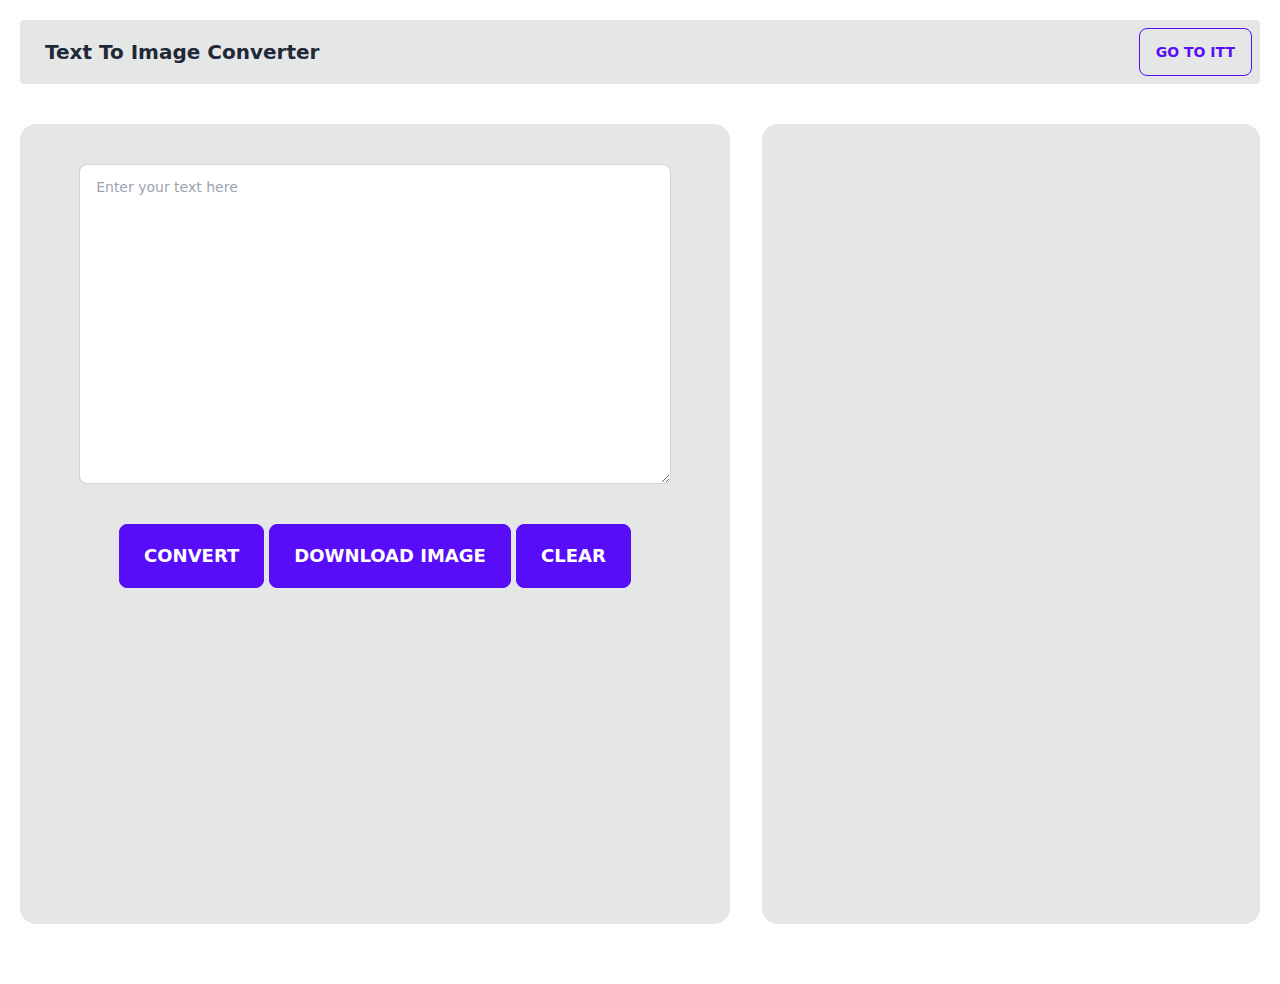
<file: index.html>
<!DOCTYPE html>
<html lang="en">
  <head>
    <meta charset="UTF-8" />
    <meta http-equiv="X-UA-Compatible" content="IE=edge" />
    <meta name="viewport" content="width=device-width, initial-scale=1.0" />
    <link rel="stylesheet" href="./styles/daisy.css" type="text/css" />
    <script src="./logics/tailwind.js"></script>
    <script src="./logics/math.js"></script>
    <script src="./logics/ttiLogic.js" defer></script>
    <link rel="stylesheet" href="./styles/styles.css" />
    <title>Text To Image Converter</title>
  </head>
  <body>
    <div class="navbar bg-base-300 rounded">
      <div class="flex-1">
        <a class="btn btn-ghost normal-case text-xl">Text To Image Converter</a>
      </div>
      <div class="flex-none">
        <a class="btn btn-outline btn-primary" href="itt.html"> Go to ITT </a>
      </div>
    </div>
    <!--  -->
    <div class="flex flex-col w-full lg:flex-row py-10">
      <div
        class="grid grid-rows-2 flex-grow h-5/6 card bg-base-300 rounded-box align-items-start justify-items-center shrink-0"
      >
        <textarea
          class="textarea textarea-bordered h-80 m-10 w-5/6"
          placeholder="Enter your text here"
          id="txtarea"
        ></textarea>
        <div>
          <button
            class="btn btn-primary btn-xs sm:btn-sm md:btn-md lg:btn-lg"
            onclick="handleClick()"
          >
            Convert
          </button>
          <a
            class="btn btn-primary btn-xs sm:btn-sm md:btn-md lg:btn-lg"
            id="downloader"
            >Download Image</a
          >
          <button
            class="btn btn-primary btn-xs sm:btn-sm md:btn-md lg:btn-lg"
            onclick="init()"
          >
            Clear
          </button>
        </div>
      </div>
      <div class="divider lg:divider-horizontal"><nbsp></nbsp></div>
      <div
        class="grid flex-grow max-h-screen card bg-base-300 rounded-box py-10 place-items-center"
        id="imgdiv"
      >
        <canvas id="cv"></canvas>
      </div>
    </div>
  </body>
</html>
</file>
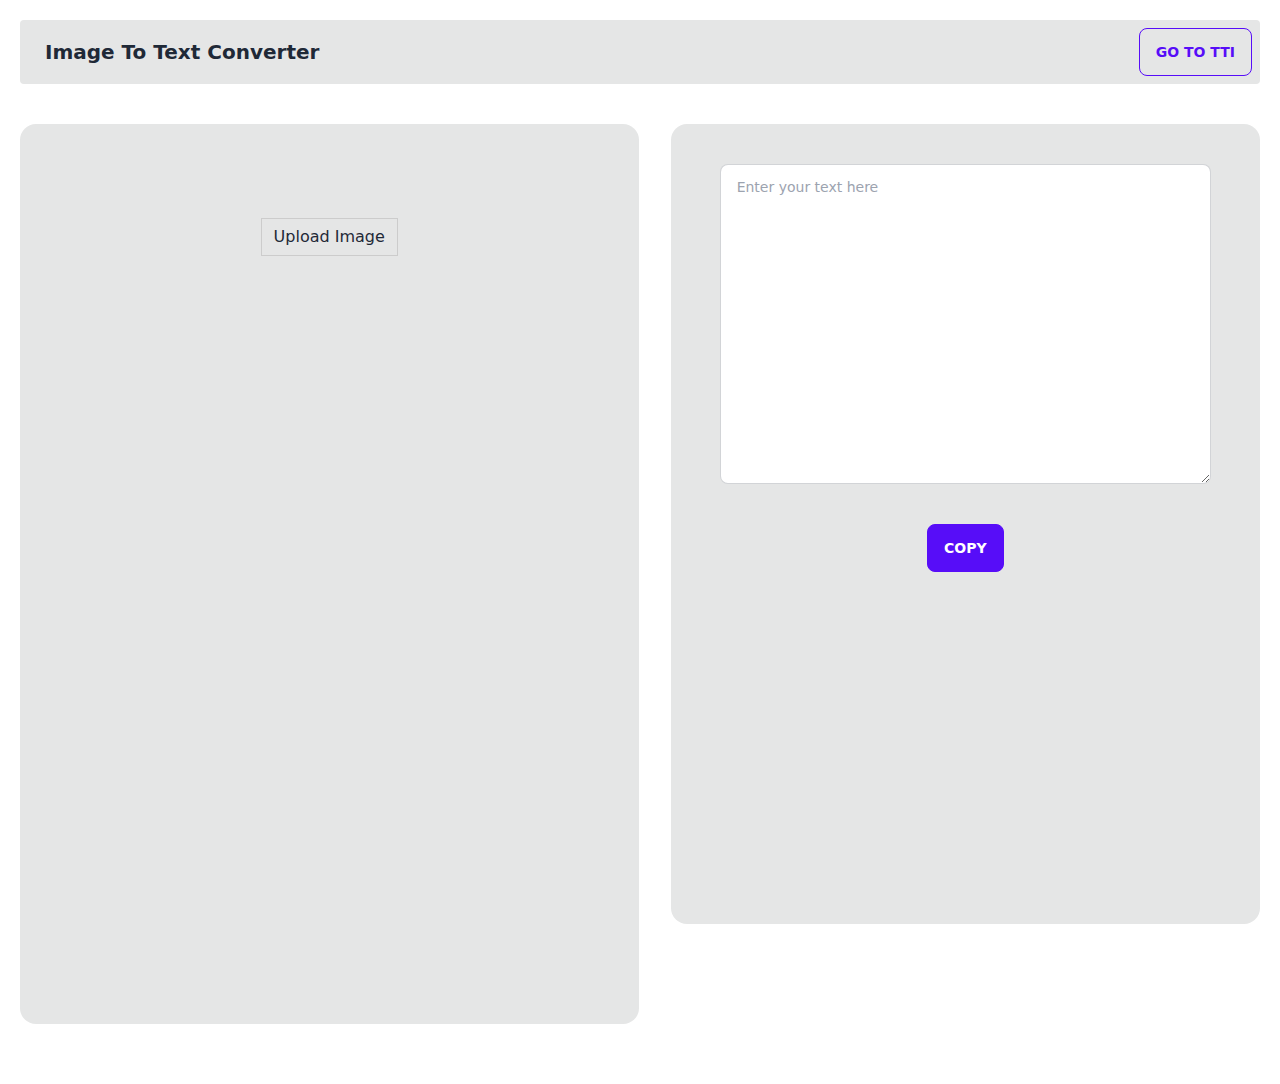
<file: itt.html>
<!DOCTYPE html>
<html lang="en">
  <head>
    <meta charset="UTF-8" />
    <meta http-equiv="X-UA-Compatible" content="IE=edge" />
    <meta name="viewport" content="width=device-width, initial-scale=1.0" />
    <link rel="stylesheet" href="./styles/daisy.css" type="text/css">
    <script src="./logics/tailwind.js"></script>
    <script src="./logics/math.js" ></script>
    <script src="./logics/ittLogic.js" defer></script>
    <link rel="stylesheet" href="./styles/styles.css"/>
    <title>Image To Text Converter</title>
  </head>
  <body>
    <div class="navbar bg-base-300 rounded">
      <div class="flex-1">
        <a class="btn btn-ghost normal-case text-xl">Image To Text Converter</a>
      </div>
      <div class="flex-none">
        <a class="btn btn-outline btn-primary" href="index.html">
          Go to TTI
        </a>
      </div>
    </div>
    <div class="flex flex-col w-full lg:flex-row py-10">
        <div class="grid  grid-rows-4 flex-grow h-screen card bg-base-300 rounded-box place-items-center" id="imgdiv">
            <label for="inp" class="custom-file-upload">Upload Image</label>
            <input  class=""type="file" id="inp">
            <canvas  class="row-span-3" id="canvas"></canvas>
        </div>
        <div class="divider lg:divider-horizontal"><nbsp></nbsp></div> 
        <div class="grid grid-rows-2 flex-grow h-5/6 card bg-base-300 rounded-box align-items-start justify-items-center shrink-0">
            <textarea class="textarea textarea-bordered h-80 m-10 w-5/6" placeholder="Enter your text here" id="txtarea"></textarea>
            <button class="btn btn-primary btn-xs sm:btn-sm md:btn-md lg:btn-md">Copy</button>
        </div> 
        
        
      </div>
      
  </body>
</html>
</file>
